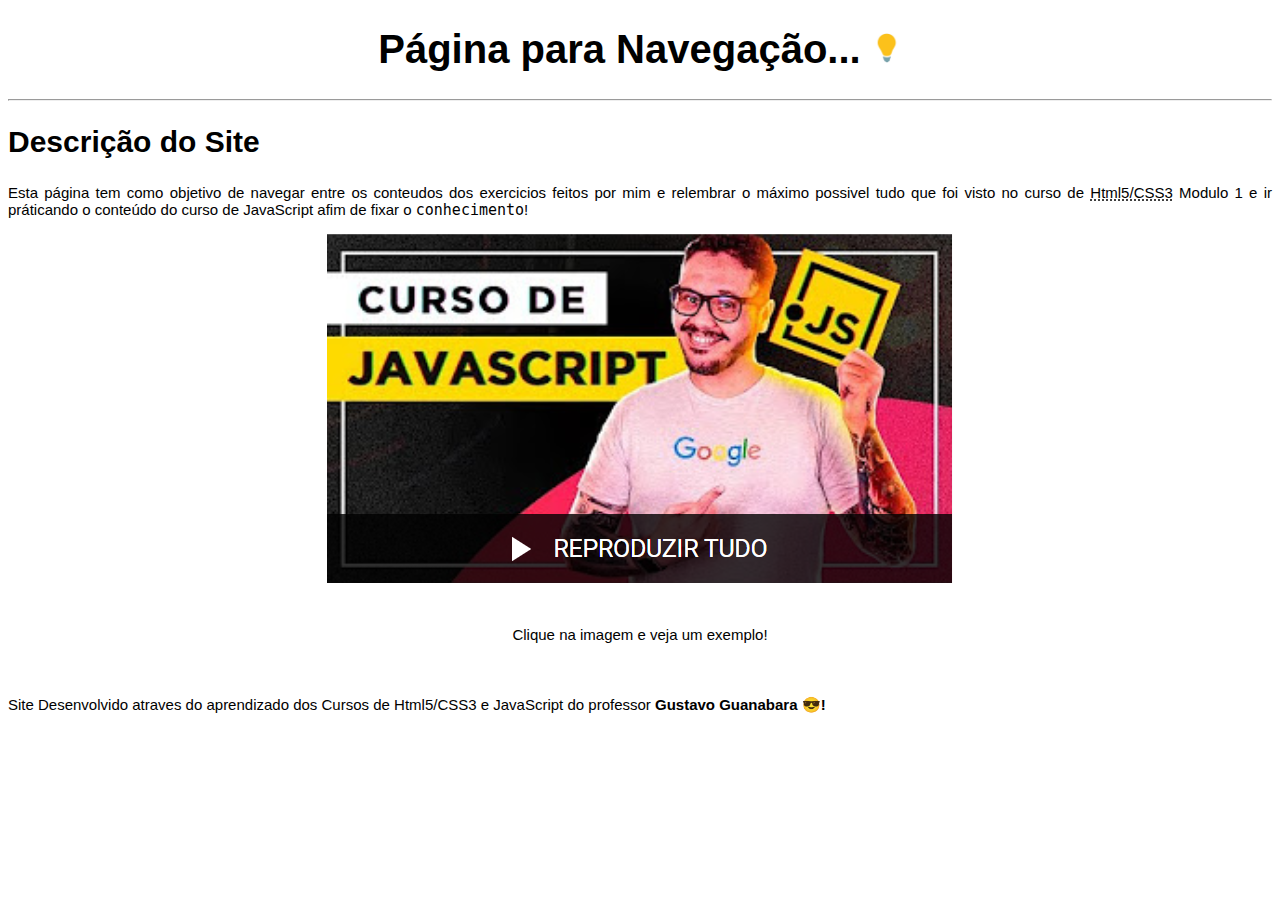
<file: index.html>
<!DOCTYPE html>
<html lang="pt-br">
<head>
    <meta charset="UTF-8">
    <meta name="viewport" content="width=device-width, initial-scale=1.0">
    <link rel="shortcut icon" href="Midias/Imagens/GitHub.ico" type="image/x-icon">
    <link rel="stylesheet" href="style.css">
    <title>Navegação do Conteudo</title>    
</head>
<body>
    <h1>Página para Navegação... <img src="Midias/Imagens/LampadaAcessa.jpg" alt="Lampada Acessa" id="lampada"></h1>
    <hr>
    <h2>Descrição do Site</h2>
    <p>
        Esta página tem como objetivo de navegar entre os conteudos dos exercicios feitos por mim e relembrar o máximo possivel tudo que foi visto no curso de <abbr title="Hyper Text Markup Language / Cascading Style Sheet 3">Html5/CSS3</abbr> Modulo 1 e ir práticando o conteúdo do curso de JavaScript afim de fixar o <code>conhecimento</code>!
    </p>
    <a href="pag02.html" class="Centralizar">
        <picture>
            <source media="(max-width: 500px)" srcset="Midias/Imagens/CursoJavascriptPeq.png" type="image/png">
            <source media="(max-width: 1000px)" srcset="Midias/Imagens/CursoJavascriptMed.png" type="image/png">
            <img src="Midias/Imagens/CursoJavascript.png" alt="Imagem CursoJavascript">
        </picture> 
    </a><br>
    <p style="text-align: center;">Clique na imagem e veja um exemplo!</p><br>   
    <p>
         Site Desenvolvido atraves do aprendizado dos Cursos de Html5/CSS3 e JavaScript do professor <strong>Gustavo Guanabara<strong> &#x1f60e!
    </p>
    <script>
        var lampada = window.document.getElementById('lampada')
        lampada.addEventListener('click',interruptor)
        function interruptor(){
            if(window.document.body.style.background != 'black'){
                window.document.body.style.background = 'black'
                window.document.body.style.color = 'white'
                lampada.src = 'Midias/Imagens/LampadaApagada.jpg'
            }else{
                window.document.body.style.background = 'white'
                window.document.body.style.color = 'black'
                lampada.src = 'Midias/Imagens/LampadaAcessa.jpg' 
            }
        }
    </script>        
</body>
</html>
</file>
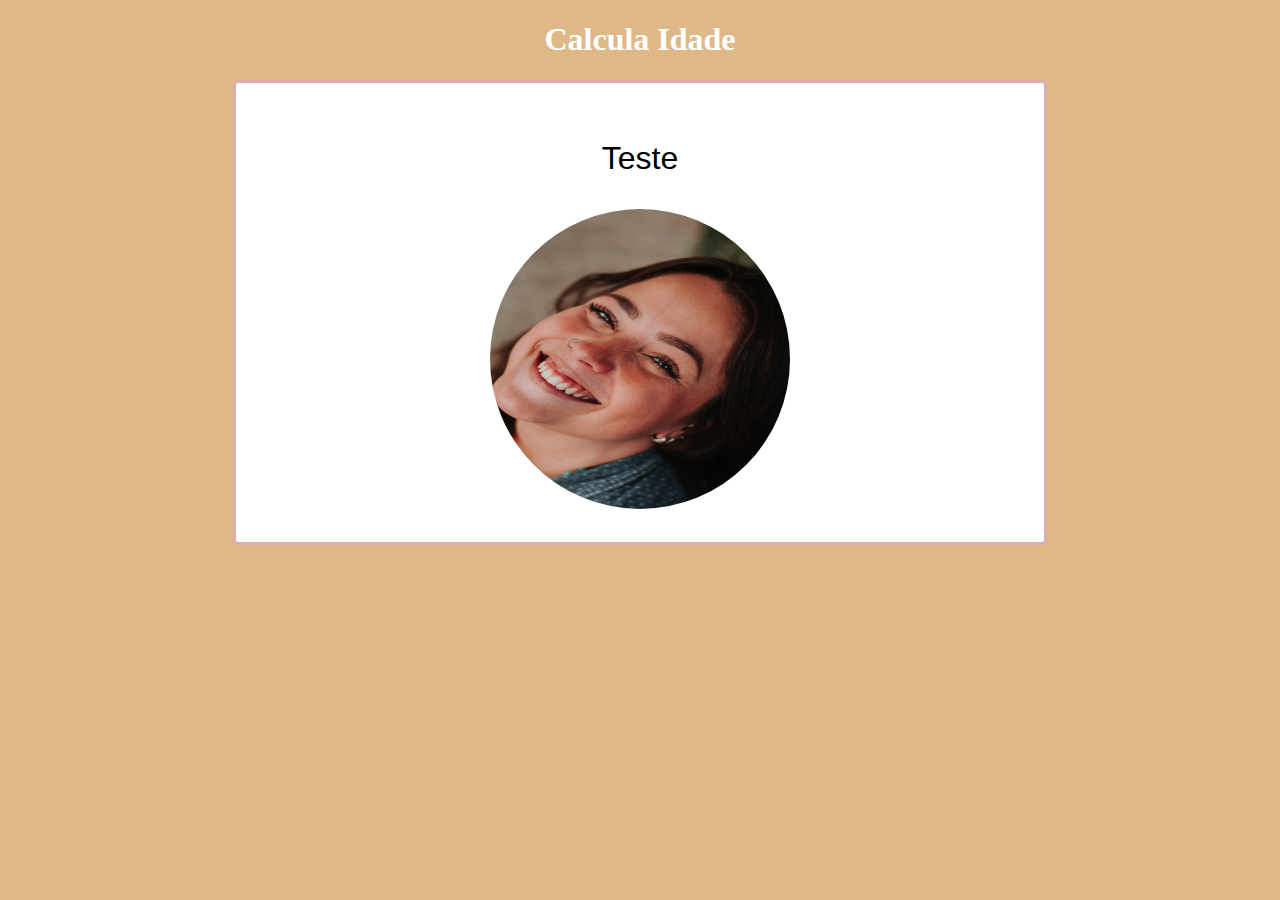
<file: Aula12Ex15/Index.html>
<!DOCTYPE html>
<html lang="pt-br">
<head>
    <meta charset="UTF-8">
    <meta name="viewport" content="width=device-width, initial-scale=1.0">
    <link rel="stylesheet" href="style.css">
    <title>Teste</title>
</head>
<body>
    <header>
        <h1>Calcula Idade</h1>
    </header>
    <section>
        <div id="Container">
            <div id="Titulo"><p>Teste</p></div>
            <div><img src="Midias/Adulto-Mulher.jpg" alt="Imagem" id="Imagem"></div>
        </div>
    </section>
    <footer>

    </footer>
</body>
</html>
</file>
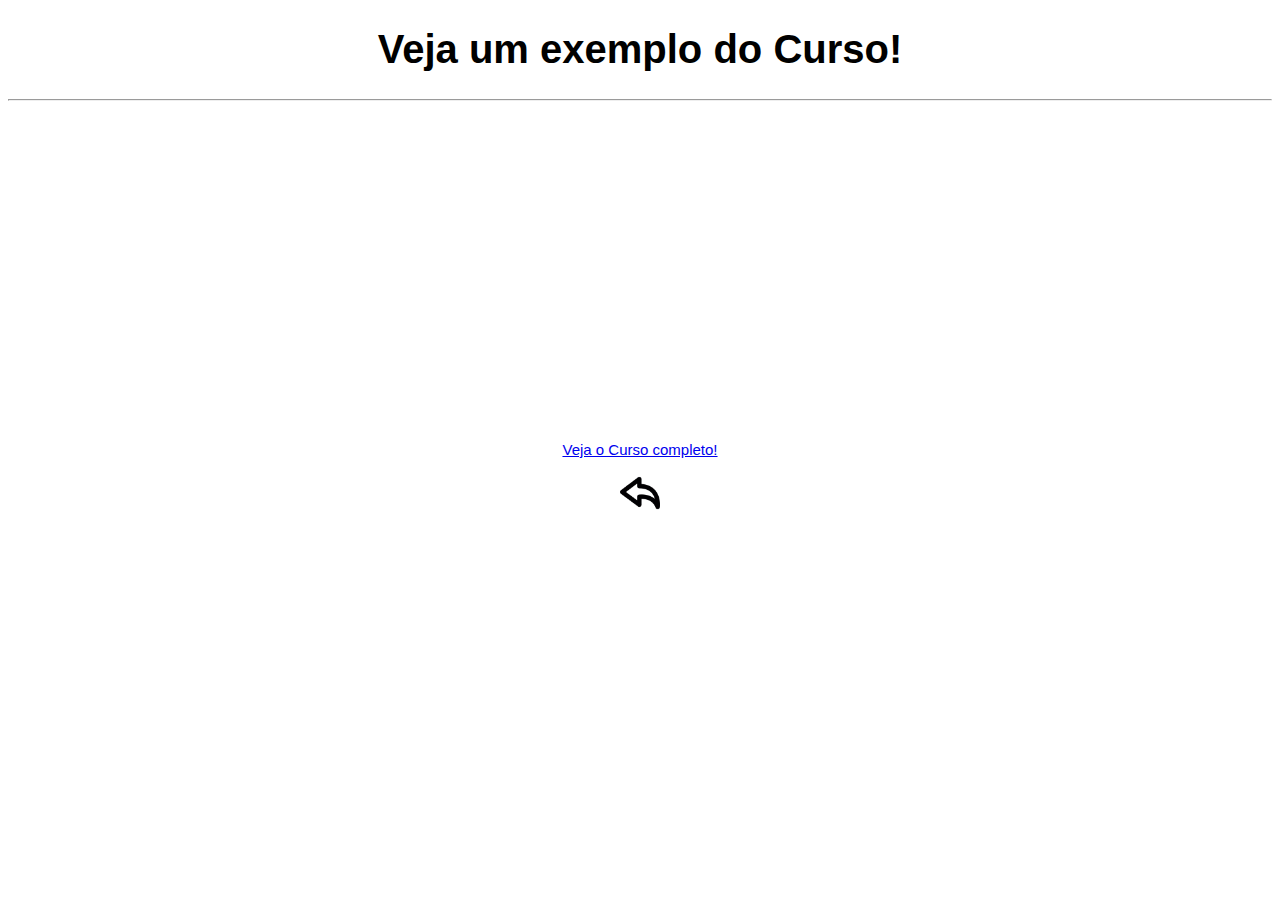
<file: pag02.html>
<!DOCTYPE html>
<html lang="pt-br">
<head>
    <meta charset="UTF-8">
    <meta name="viewport" content="width=device-width, initial-scale=1.0">
    <link rel="stylesheet" href="style.css">
    <title>Exemplo</title>
</head>
<body>
    <h1>Veja um exemplo do Curso!</h1>
    <hr>
    <div class="Centralizar">
      <iframe width="560" height="315" src="https://www.youtube.com/embed/1-w1RfGIov4" frameborder="0" allow="accelerometer; autoplay; clipboard-write; encrypted-media; gyroscope; picture-in-picture" allowfullscreen></iframe>
    </div>
    
    <p style="text-align: center;">
      <a href="https://www.youtube.com/watch?v=1-w1RfGIov4&list=PLHz_AreHm4dlsK3Nr9GVvXCbpQyHQl1o1" target="_blank" rel="external">Veja o Curso completo!</a>
    </p>
    
    <div class="Centralizar">
      <a href="index.html" rel="prev">
        <img src="Midias/Imagens/voltar.png" alt="Voltar" style="width: 40px; height: 40px;">
      </a>
    </div>
</body>
</html>
</file>
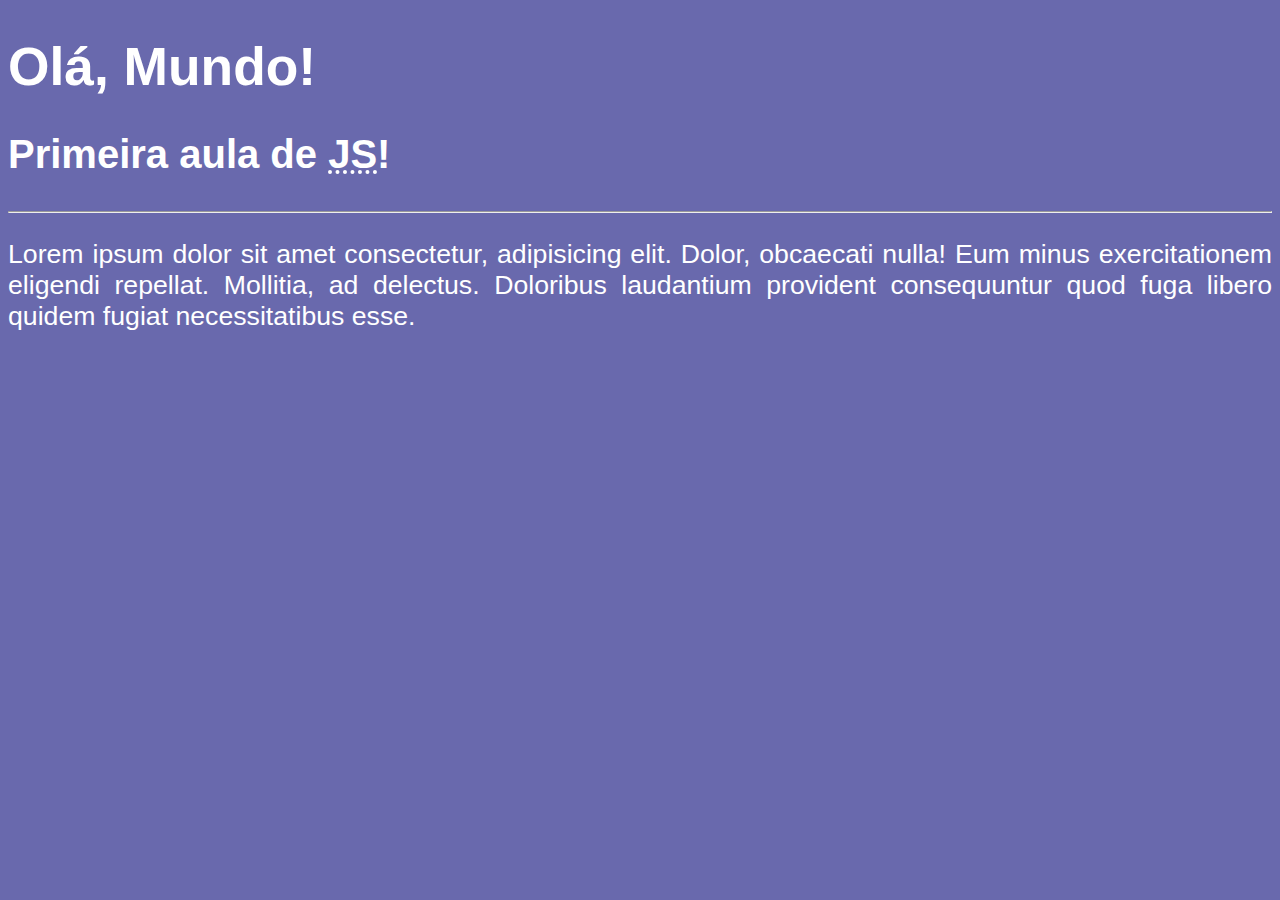
<file: Aula04/ex001.html>
<!DOCTYPE html>
<html lang="pt-br">
<head>
    <meta charset="UTF-8">
    <meta name="viewport" content="width=device-width, initial-scale=1.0">
    <title>Primeiro exercicio de JavaScript</title>
    <!-- 
        Estilos CSS Internos (Usados somente para a pagina em questão, podendo ser criados em arquivos separados usando a tag Link)
    -->
    <style>
        Body{
            background-color: rgb(105, 105, 173);
            color: white;
            font: normal 20pt Arial;
        }
        p{
            text-align: justify;
        }
    </style>
</head>
<body>
    
    <h1>Olá, Mundo!</h1>
    <h2>Primeira aula de <abbr title="JavaScript">JS</abbr>!</h2>
    <hr>
    <p>Lorem ipsum dolor sit amet consectetur, adipisicing elit. Dolor, obcaecati nulla! Eum minus exercitationem eligendi repellat. Mollitia, ad delectus. Doloribus laudantium provident consequuntur quod fuga libero quidem fugiat necessitatibus esse.</p>    

    <!-- 
        Tag "Script" utilizada para rodar comandos JS, na propria página.
        
        Comandos: 
        window.alert('mensagem') -> Exibe uma mensagem.
        window.confirm('Esta gostando de JS?') -> Exibe uma mensagem com confirmação (Botão Ok e Cancel)
        window.prompt('Qual o seu nome?') -> Exibe uma tela onde é possivel pegar uma informação digitada pelo usuario.

        Obs: os comandos são CaseSensitive ou seja 
        digita-los em minusculo ou maiusculo faz a diferença.

        //     -> Comenta Linha no Script
        /* */  -> Comenta um bloco de codigos no Script

    -->
    <script>
       window.alert('Minha primeira mensagem!') 
       window.confirm('Está gostando de JS?')       
       window.prompt('Qual o seu nome?')
    </script>

</body>
</html>
</file>
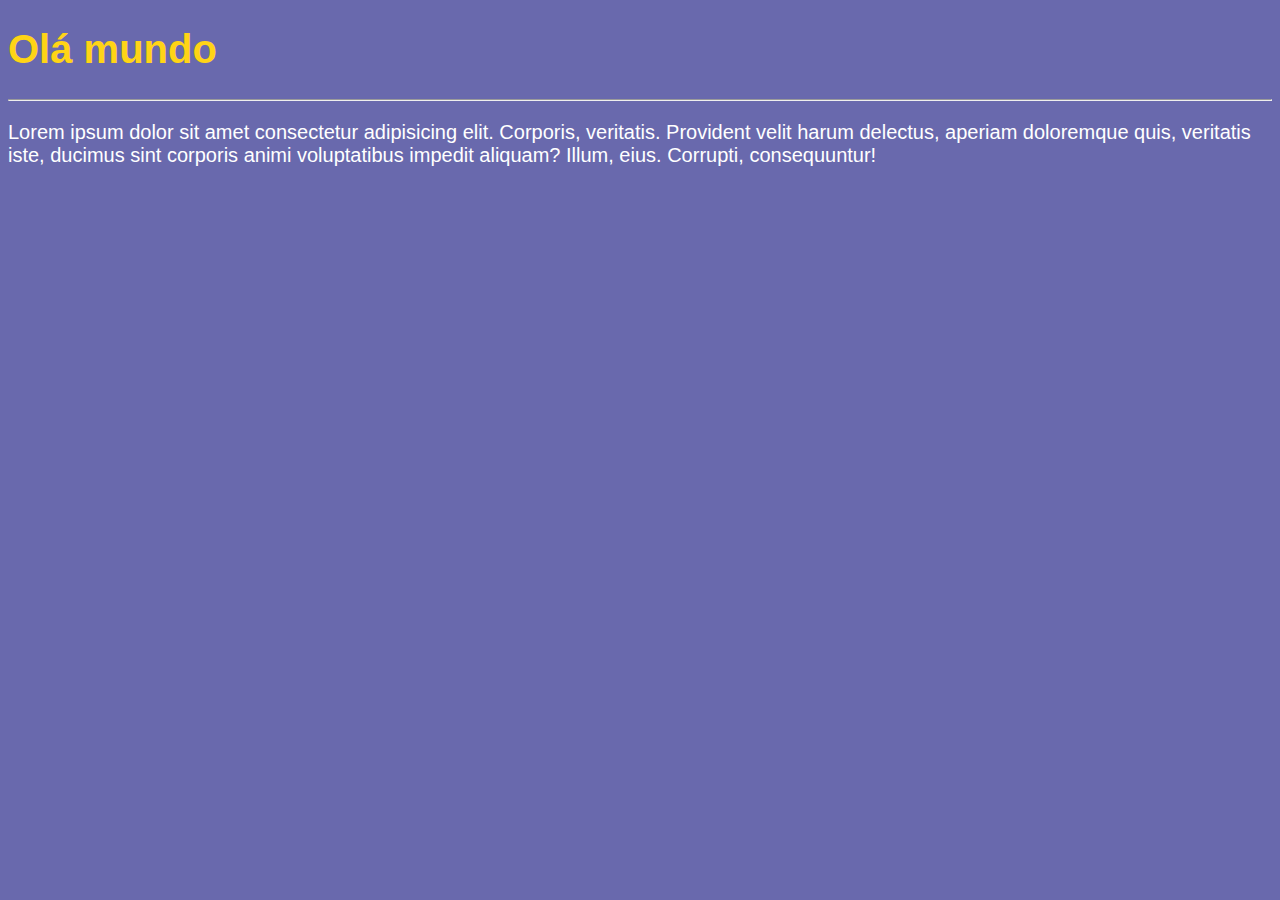
<file: Aula06/ex002.html>
<!DOCTYPE html>
<html lang="pt-br">
<head>
    <meta charset="UTF-8">
    <meta name="viewport" content="width=device-width, initial-scale=1.0">
    <title>Aula 002</title>
    <style>
        body{
            background-color: rgb(105, 105, 173);
            color: white; /* Comentario em CSS */
            font: normal 20px Arial;
        }
        h1{
            color: rgb(255, 212, 22);
        }
    </style>
</head>
<body>
    
    <h1>Olá mundo</h1>
    <hr>
    <p>Lorem ipsum dolor sit amet consectetur adipisicing elit. Corporis, veritatis. Provident velit harum delectus, aperiam doloremque quis, veritatis iste, ducimus sint corporis animi voluptatibus impedit aliquam? Illum, eius. Corrupti, consequuntur!</p>

    <script>
        var nome = window.prompt('Qual é o seu nome?') // vai perguntar o nome
        window.alert('É um grande prazer te conhecer: ' + nome + '!') // '+' Concatenação
    </script>

</body>
</html>
</file>
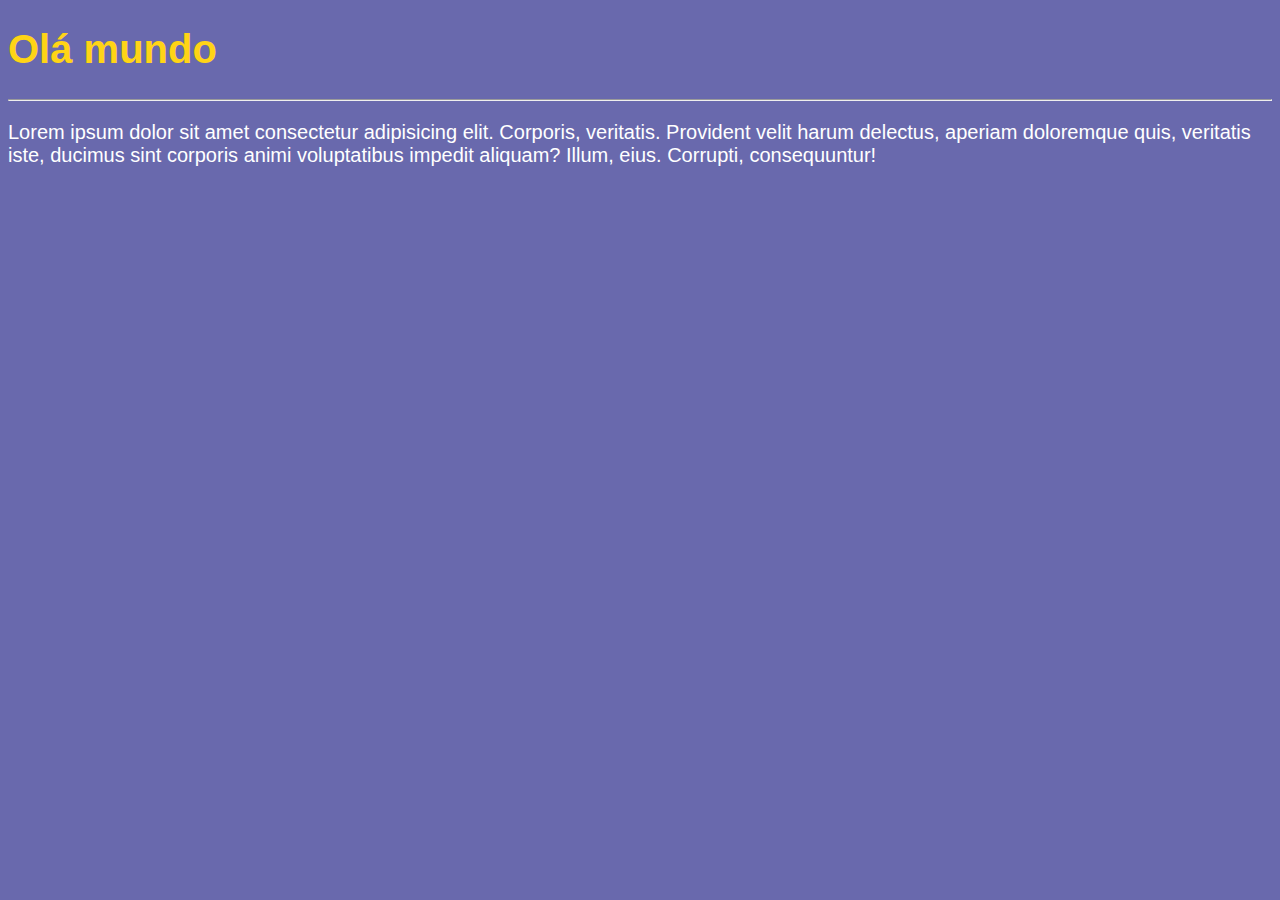
<file: Aula06/ex003.html>
<!DOCTYPE html>
<html lang="pt-br">
<head>
    <meta charset="UTF-8">
    <meta name="viewport" content="width=device-width, initial-scale=1.0">
    <title>Aula 002</title>
    <style>
        body{
            background-color: rgb(105, 105, 173);
            color: white; /* Comentario em CSS */
            font: normal 20px Arial;
        }
        h1{
            color: rgb(255, 212, 22);
        }
    </style>
</head>
<body>
    
    <h1>Olá mundo</h1>
    <hr>
    <p>Lorem ipsum dolor sit amet consectetur adipisicing elit. Corporis, veritatis. Provident velit harum delectus, aperiam doloremque quis, veritatis iste, ducimus sint corporis animi voluptatibus impedit aliquam? Illum, eius. Corrupti, consequuntur!</p>
    <!--
        Number() = Transforma para Numero (Independente se é float ou Inteiro)
        Number.parseFloat() = Transforma para numero Float
        Number.parseInt()   = Transforma para numero Inteiro
        String() = Transforma em String;
        ${n...} é usada para intrepolar os valores colocando entre ``
     -->
    <script>
        var n1 = Number(window.prompt('Digite um numero: '))
        var n2 = Number(window.prompt('Digite outro numero: '))
        var s  = n1 + n2
        window.alert(`A soma de ${n1} e ${n2} é ${s}!`)
        // (number '+' number) Adição
        // (string '+' string ) concatenação
    </script>

</body>
</html>
</file>
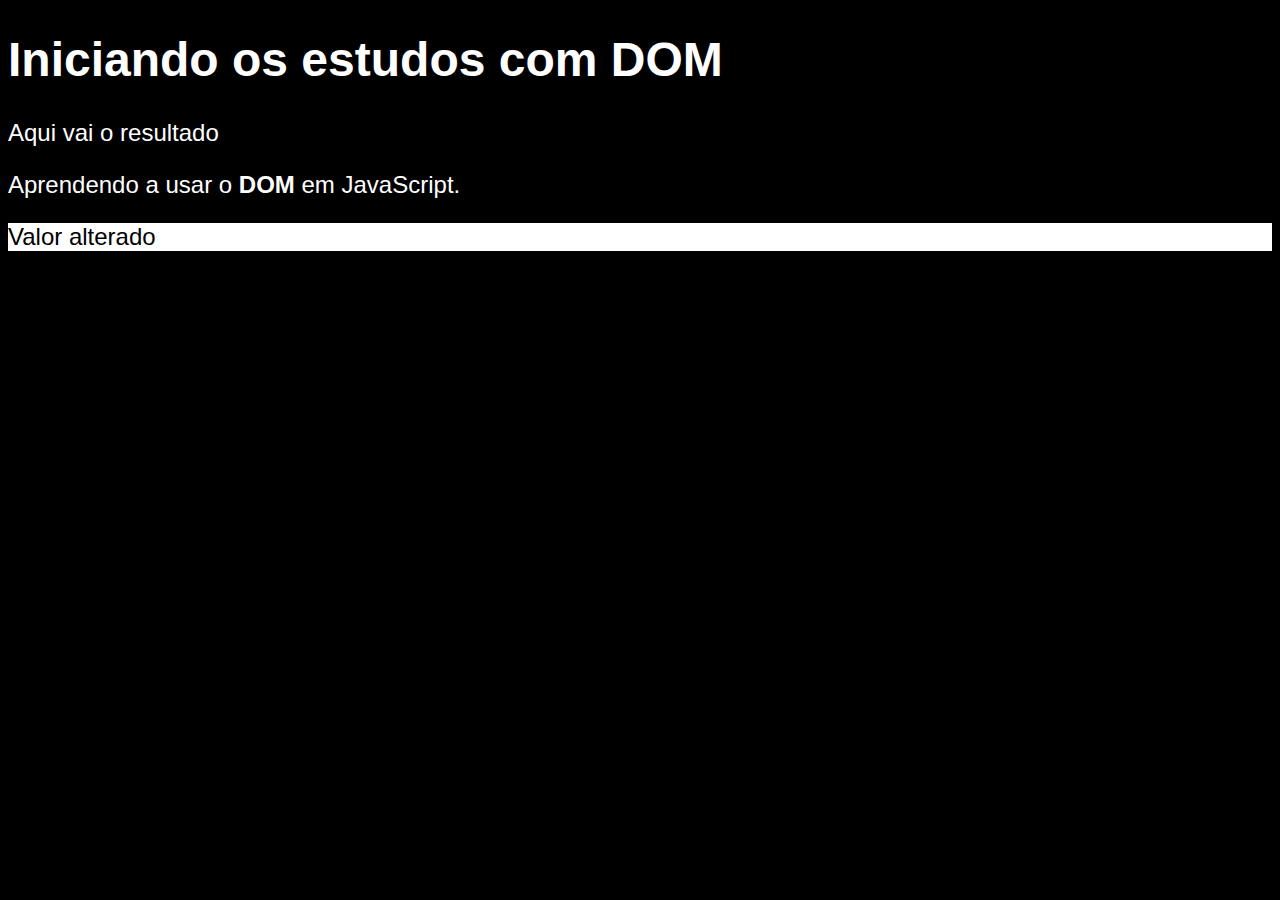
<file: Aula09/exe005.html>
<!DOCTYPE html>
<html lang="pt-br">
<head>
    <meta charset="UTF-8">
    <meta name="viewport" content="width=device-width, initial-scale=1.0">
    <title>Primeiros passos com DOM</title>
    <style>
        body{
            background: cadetblue;
            color: white;
            font: normal 18pt Arial;
        }
    </style>
</head>
<body>
    
    <h1>Iniciando os estudos com DOM</h1>
    <p>Aqui vai o resultado</p>
    <p>Aprendendo a usar o <strong>DOM</strong> em JavaScript.</p>
    
    <div id="msg">Clique em mim!</div>
    
    <!-- 
        Utilizando DOM
        Forma de Acessar os elementos e altera-los
        
        -> document.getElementsByTagName('tag')[nr] TAG é a tag utilizada seja p - paragrafo ou qualquer outra e nr seria o indice dessa tag por exemplo 0 é a primeira ocorrencia dessa tag.
        -> document.getElementsByID('msg') é o elemento onde o ID definido é 'msg',
        entre outras formas..

        Obs: pode-se adicionar essas tags a variaveis assim ficando um codigo mais limpo (visivelmente no fonte).

    -->
    <script>
        
        var p1 = window.document.getElementsByTagName('p')[1]        
        
        document.body.style.backgroundColor = 'Black'
        
        var d = window.document.getElementById('msg')
        d.style.background = 'green'
        d.innerText = 'Estou aprendendo'

        var a = document.querySelector('Div#msg')
        a.style.background = 'white'
        a.style.color = 'black'
        a.innerText = 'Valor alterado'
        
    </script>
</body>
</html>
</file>
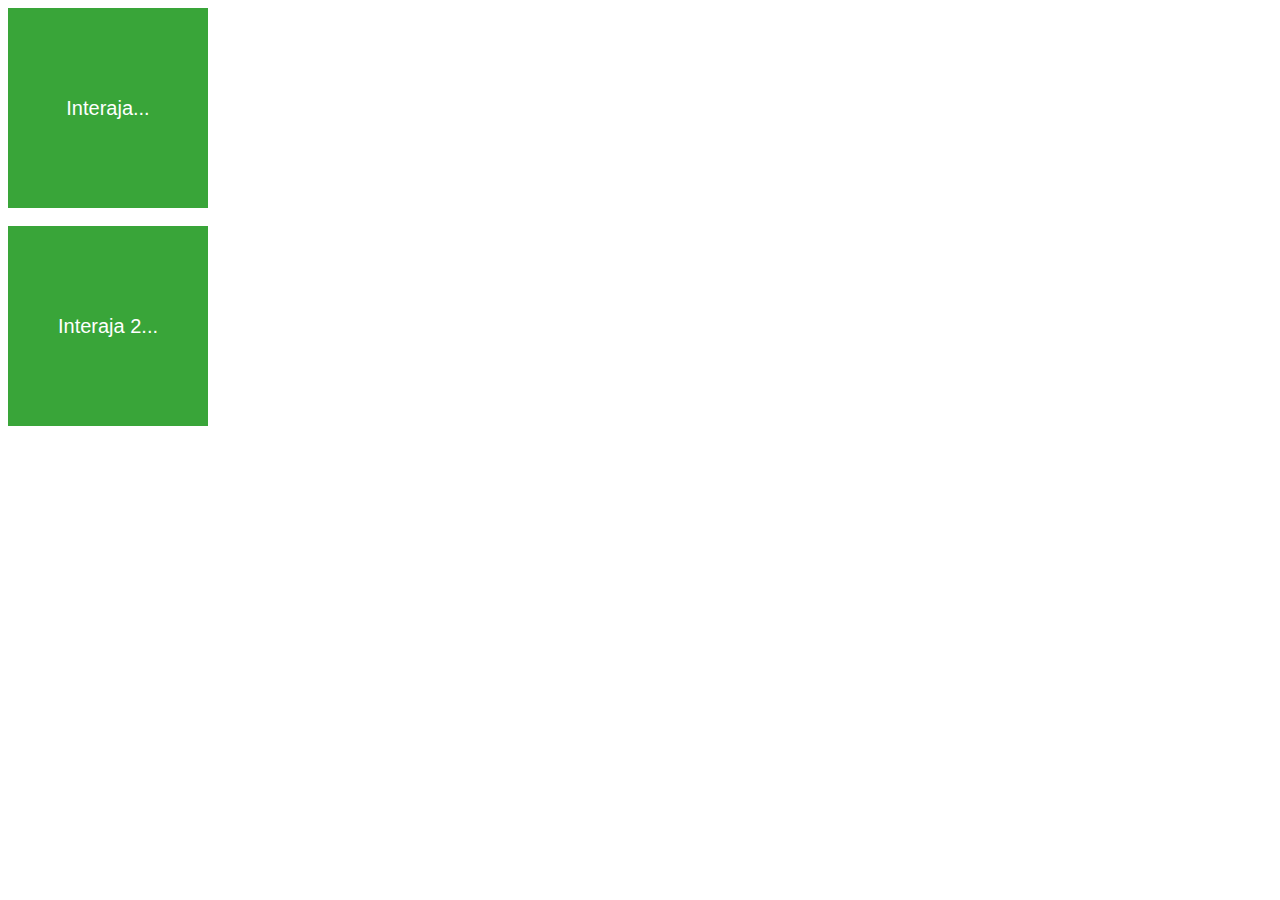
<file: Aula10/exe006.html>
<!DOCTYPE html>
<html lang="pt-br">
<head>
    <meta charset="UTF-8">
    <meta name="viewport" content="width=device-width, initial-scale=1.0">
    <title>Eventos DOM</title>
    <style>
        Div{
            font: normal 15pt Arial ;
            background: rgb(57, 165, 57);
            color: white;
            width: 200px;
            height: 200px;
            line-height: 200px; 
            text-align: center;            
        }
    </style>
</head>
<body>
    <!-- Adiciona os eventos na própria TAG "Forma 1"-->
    <div id="area" onclick="clicar()" onmouseenter="entrar()" onmouseout="sair()">
        Interaja...
    </div>
    <br>
    <!-- 
        Não necessita dos eventos na tag pois sera tratado no proprio javascript somente necessario localiza-la pelo 
        ID,Name,Class,Tag ou etc.. usando GetElementBy(ID,NAME,CLASS,ETC...) ou GetElementsByTag
    -->
    <div id="area1">
        Interaja 2...
    </div>    
    <script>
        // Utiliza a função de acordo com o evento configurada na tag - "Forma 1"
        function clicar(){
            var a = document.getElementById('area')
            a.innerText = 'Clicou'
            a.style.background = 'red'
        }
        function entrar(){
            var a = document.getElementById('area')
            a.innerText = 'Entrou'            
        }
        function sair(){
            var a = document.getElementById('area')
            a.innerText = 'Saiu'
            a.style.background = 'green'
        }
        // Cria uma variavel onde estara armazenada o tag
        // Lembrar de não usar o 'ON' na frente ao usar o addEventListener ex: click e nao onclick
        var b = document.getElementById('area1')
        b.addEventListener('click',clicar1)
        b.addEventListener('mouseenter',entrar1) 
        b.addEventListener('mouseout',sair1)
       
        function clicar1(){            
            b.innerText = 'Clicou'
            b.style.background = 'red'
        }
        function entrar1(){            
            b.innerText = 'Entrou'            
        }
        function sair1(){            
            b.innerText = 'Saiu'
            b.style.background = 'green'
        }
    </script>
</body>
</html>
</file>
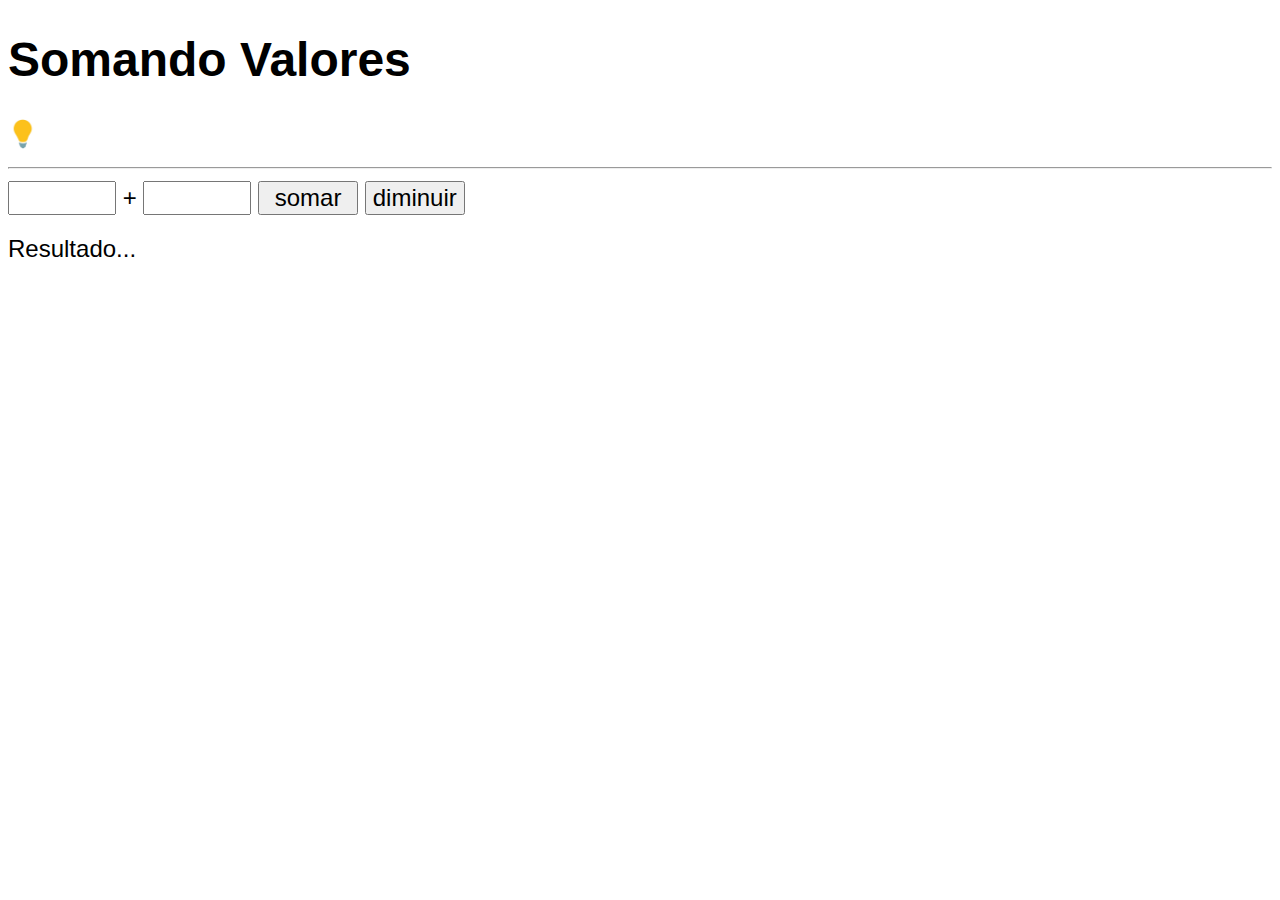
<file: Aula10/exe007.html>
<!DOCTYPE html>
<html lang="pt-br">
<head>
    <meta charset="UTF-8">
    <meta name="viewport" content="width=device-width, initial-scale=1.0">
    <title>Somando Números</title>
    <style>
        body{
            font: normal 18pt Arial;
        }
        input{
            font: normal 18pt Arial;
            width: 100px;            
        }
        Div#resultado{
            margin-top: 20px;
        }
        #Alterna{
            width: 30px;
            height: 30px;
        }       
    </style>
</head>
<body>
    
    <h1>Somando Valores</h1>
    <div><img src="../Midias/Imagens/LampadaAcessa.jpg" alt="Lampada acessa" id="Alterna"></div>
    <hr>
    <input type="number" name="txto1" id="txto1"> +
    <input type="number" name="txto2" id="txto2">
    <input type="button" value="somar" onclick="somar()">
    <input type="button" value="diminuir" id="inputDiminuir">
    <div id="resultado">Resultado...</div>
    
    <script>
        
        //document.body.style.background = 'black'
        //document.body.style.color = 'white'  
        
        var Dim = document.getElementById('inputDiminuir')
        Dim.addEventListener('click',Diminui)        

        function Diminui(){
            var tn1 = window.document.getElementById('txto1')
            var tn2 = window.document.querySelector('input#txto2')
            var res = window.document.getElementById('resultado')
            var s = Number(tn1.value) - Number(tn2.value)
            res.innerHTML = `O valor diminuido é: ${s}!`
        }

        function somar(){
            var tn1 = window.document.getElementById('txto1')
            var tn2 = window.document.querySelector('input#txto2')
            // window.alert(Number(tn1.value) + Number(tn2.value)) -> Mostra um alerta com a soma ja feita (hehe)
            var res = window.document.getElementById('resultado')
            var n1  = Number(tn1.value)
            var n2  = Number(tn2.value)
            var s = n1 + n2
            res.innerHTML = `O valor de <code>${n1}</code> somado a <code>${n2}</code> é : <strong>${s}</strong>!`            
        }       

        var alt = window.document.getElementById('Alterna')
        alt.addEventListener('click',Alternar)

        function Alternar(){ 

             window.document.body.style.background = 'black'
             window.document.body.style.color = 'white'            
                                                          
        }       

    </script>
</body>
</html>
</file>
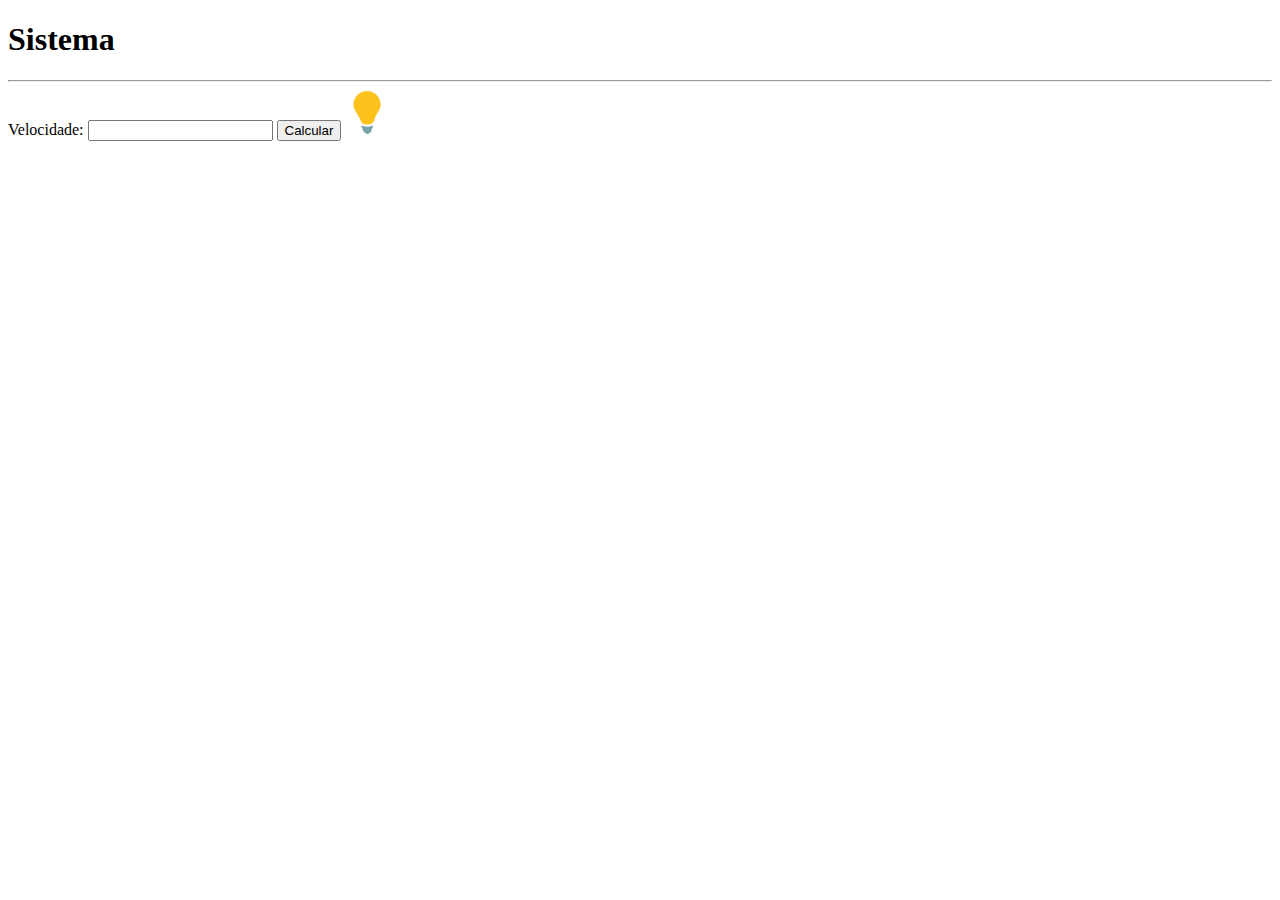
<file: Aula11/exe011.html>
<!DOCTYPE html>
<html lang="en">
<head>
    <meta charset="UTF-8">
    <meta name="viewport" content="width=device-width, initial-scale=1.0">
    <title>Sistema de Multas</title>
    <link rel="stylesheet" href="style.css">
</head>
<body>
    <h1>Sistema</h1>
    <hr>
    
    Velocidade: <input type="text" id="vel">
                <input type="button" value="Calcular" id="calc">
                <img src="../Midias/Imagens/LampadaAcessa.jpg" alt="lamp" id="lampada">
    <div id="res">

    </div>
    
    <script>
       
        var calc = window.document.getElementById('calc')
        calc.addEventListener('click',calcular)
        function calcular(){
            var velocidade = window.document.getElementById('vel') 
            var vel = Number(velocidade.value)
            var resp = window.document.getElementById('res')
            if(vel > 100){
                resp.innerHTML = `A velocidade de ${vel}km/h, está acima do permitido de 100km/h!`
            }else{
                resp.innerHTML = `A velocidade de ${vel}km/h, está adequada!`
            }
            resp.innerHTML += `<br>Atenção ao dirigir!`
        }

        var desligar = window.document.getElementById('lampada')
        desligar.addEventListener('click',desliga)
        function desliga(){
            if(window.document.body.style.background != 'black' ){
                
                window.document.body.style.background = 'black'
                window.document.body.style.color = 'white'

            }else{
                
                window.document.body.style.background = 'white' 
                window.document.body.style.color = 'black'

            }
        }

    </script>

</body>
</html>
</file>
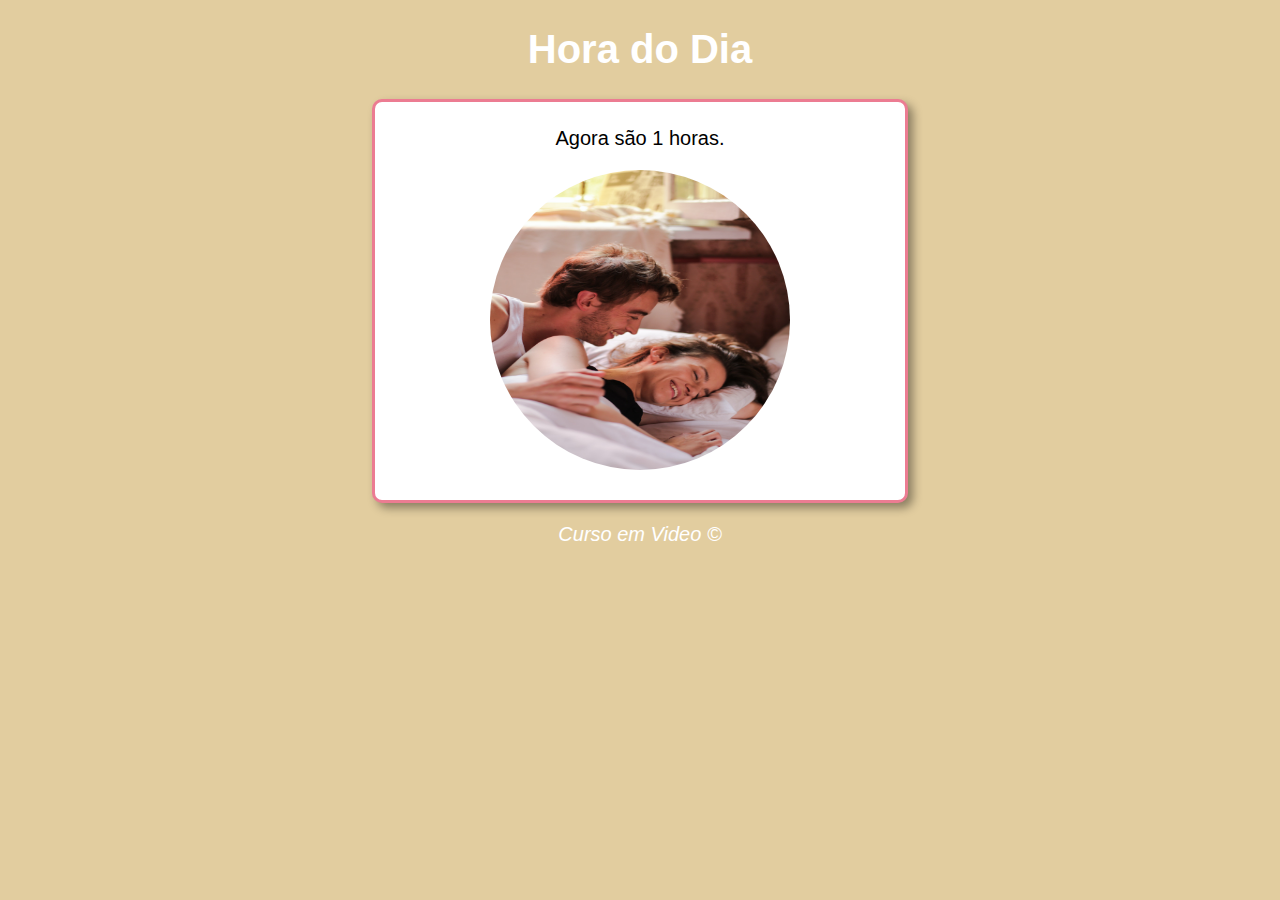
<file: Aula12Ex/Modelo.html>
<!DOCTYPE html>
<html lang="pt-br">
<head>
    <meta charset="UTF-8">
    <meta name="viewport" content="width=device-width, initial-scale=1.0">
    <link rel="stylesheet" href="style.css">
    <title>Modelo de Exercicio</title>
</head>
<body onload="Carregar()">
    <header>
        <h1>Hora do Dia</h1>
    </header>
    <section>
        <div id="Hora">Testando..</div>
        <div id="Img">
            <img src="Midias/Manha.jpg" alt="Foto" id="Imagem">
        </div>
    </section>
    <footer>
        <p>Curso em Video &copy;</p>
    </footer>
    <script src="script.js"></script>
</body>
</html>
</file>
<file: style.css>
body{
    background-color: white;
    color: black;
    font: normal 20px Arial;    
}
h1{
    text-align: center;
}
p{
    font: normal 15px Arial;
    text-align: justify;
}       
.Centralizar{
    display: flex;
    flex-direction: row;
    justify-content: center;
    align-items: center
}
#lampada{
    width: 30px;
    height: 30px;
}
</file>
<file: Aula12Ex15/style.css>
Body{
    background: burlywood;
    color: white;
}
h1{
    text-align: center;
}
#Container{
    background: white;
    color: black;
    padding: 2%;
    text-align:  center;
    font: normal 2rem Arial;
    width: 60%;
    margin: auto;
    border-radius: 5px;
    border-style: solid;
    border-color: rgba(165, 42, 42, 0.384); 
    border-width: 2%;   
}
#Container:hover{
    border-color: rgba(100, 148, 237, 0.384);
}
#Imagem{
    width: 300px;
    height: 300px;
    border-radius:  50%;    
}
</file>
<file: Aula11/style.css>
#lampada{
    width: 45px;
    height: 45px;
}
</file>
<file: Aula12Ex/style.css>
body{
    background: rgb(58, 112, 230);
    font:  normal 15pt Arial;
}
header{
    color: white;
    text-align: center;
}
section{
    background: white;
    border-radius: 10px;    
    padding: 15px;
    width: 500px;    
    margin: auto;
    box-shadow: 5px 5px 10px rgba(0, 0, 0, 0.39);
    border-style: solid;
    border-color: rgba(220, 20, 60, 0.555);    
}
div{
    text-align: center;
    padding: 2%;
}
section:hover{
    border-color: rgba(218, 165, 32, 0.726);
}
footer{
    color: white;
    text-align: center;
    font-style: italic;
}
#Imagem{
    width: 300px;
    height: 300px;
    border-radius: 50%;
}
</file>
